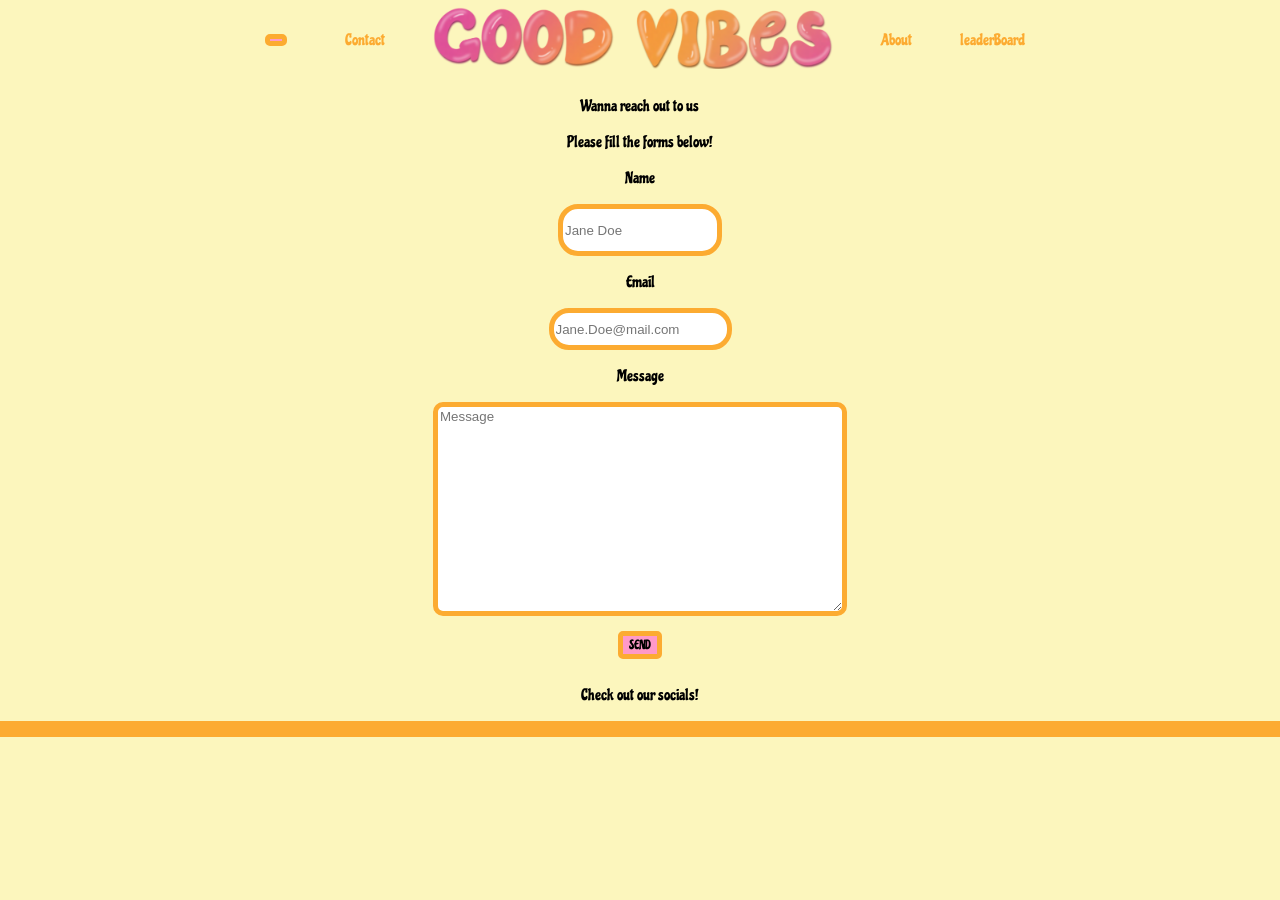
<file: contact.html>
<!doctype html>
<html lang="en">
  <head>
    <meta charset="UTF-8" />
    <meta name="viewport" content="width=device-width, initial-scale=1.0" />
    <title>Contact</title>
    <link rel="stylesheet" href="./style/contact.css" />
    <link rel="stylesheet" href="./style/main.css" />
    <script src="./modules/buttons.js" type="module"></script>
  </head>
  <body>
    <header>
      <nav class="desktop-nav">
        <button
          class="dark-mode"
          aria-label="Button to toggle dark-mode"
          id="darkBtn"
        ></button>
        <a href="./contact.html">Contact</a>
        <a href="./index.html"
          ><img
            class="logo"
            src="./img/logo.png"
            alt="Clickable logo saying good vibes that takes users to homepage"
        /></a>
        <a href="./about.html">About</a>
        <a href="./leaderBoard.html">leaderBoard</a>
      </nav>

      <nav class="mobile-nav">
        <a href="./index.html"
          ><img
            class="logo"
            src="./img/logo.png"
            alt="Clickable logo saying good vibes that takes users to homepage"
        /></a>
        <button
          class="dark-mode"
          id="darkModeMobile"
          type="button"
          title="Toggle dark mode"
        ></button>
        <button
          class="dropdown-btn"
          type="button"
          title="Toggle navigation menu"
        >
          <svg
            xmlns="http://www.w3.org/2000/svg"
            height="2rem"
            viewBox="0 -960 960 960"
            width="2rem"
            fill="#1f1f1f"
          >
            <path
              d="M120-240v-80h720v80H120Zm0-200v-80h720v80H120Zm0-200v-80h720v80H120Z"
            />
          </svg>
        </button>

        <div class="dropdown-content">
          <a href="./about.html">About</a>
          <a href="./contact.html">Contact</a>
          <a href="./leaderBoard.html">leaderBoard</a>
        </div>
      </nav>
    </header>

    <div class="cbox">
      <p>Wanna reach out to us</p>
      <p>Please fill the forms below!</p>

      <p>Name</p>
      <input type="text" id="smTb" placeholder="Jane Doe" />
      <p>Email</p>
      <input type="text " id="mTb" placeholder="Jane.Doe@mail.com" />
      <p>Message</p>
      <textarea name="" id="lTb" placeholder="Message"></textarea><br />
      <button>SEND</button>
      <p>Check out our socials!</p>
    </div>

    <footer></footer>
  </body>
</html>
</file>
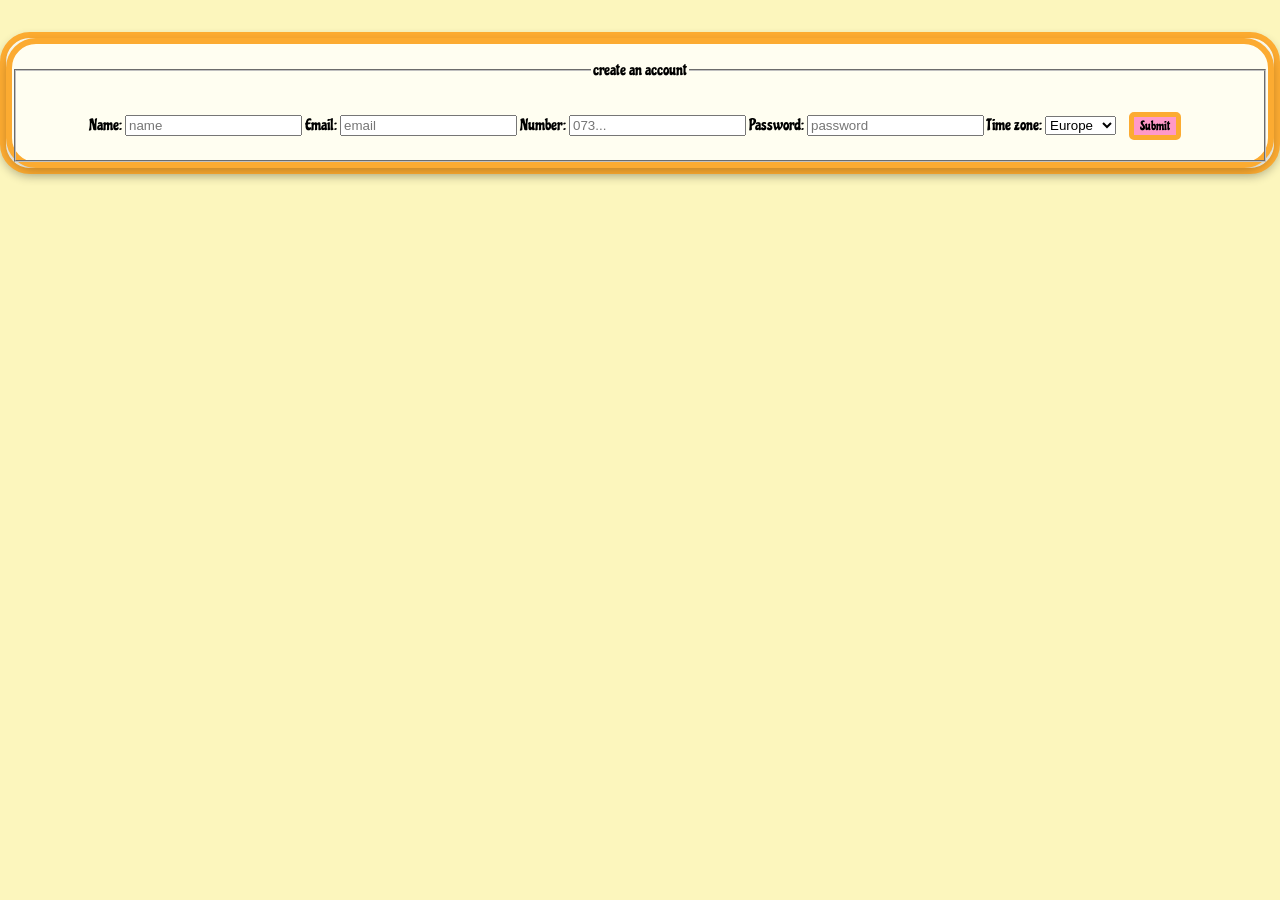
<file: docs/contact.html>
<!DOCTYPE html>
<html lang="en">
<head>
    <meta charset="UTF-8">
    <meta name="viewport" content="width=device-width, initial-scale=1.0">
    <title>Document</title>
    <link rel="stylesheet" href="../style/main.css">
    <script src="../modules/buttons.js" type="module"></script>

</head>
<body> 
    <p id="timeZone"></p>
    <div class="card">
        <form class="card" id="card"> 
            <fieldset>
            <legend><p>create an account</p></legend>
            <lebel for="username"> Name:</lebel>
            <input type="text" id="username" placeholder="name">
            <label for="emailInput" >Email:</label>
            <input type="email" id="emailInput" placeholder="email">
            <label for="numberInput">Number:</label>
            <input type="number" id="numberInput" placeholder="073...">
            <label for="passInput">Password:</label>
            <input type="password" id="passInput" placeholder="password">
            <label for="country">Time zone:</label>
            <select id="country" name="cars">
              <option value="europe">Europe</option>
              <option value="asia">Asia</option>
              <option value="america">America</option>
             </select>
             <button id="fbtn">Submit</button>
            </fieldset>
        </form>
    </div>

    

</body>
</html>
</file>
<file: style/contact.css>
/* Har gjort contact enligt conva designen*/
input {
  border-radius: 20px;
  border: solid #fcab31 5px;
}

#lTb {
  width: 250px;
  height: 150px;
  font-family: sans-serif;
  border: #fcab31 solid 5px;
  border-radius: 10px;
}

#smTb {
  width: 100px;
  height: 30px;
}

#mTb {
  height: 20px;
}

/* =====================
Tablet / Desktop styling 
===================== */
@media (min-width: 768px) {
  input, #lTb, #smTb, #mTb {
    width: auto;
    max-width: 400px;
  }

  #lTb {
    width: 400px;
    height: 200px;
  }

  #smTb {
    width: 150px;
    height: 40px;
  }

  #mTb {
    height: 30px;
  }

  form {
    display: flex;
    flex-direction: column;
    align-items: flex-start;
    gap: 15px;
    max-width: 600px;
    margin: 0 auto;
  }
}
</file>
<file: style/main.css>
@import url("https://fonts.googleapis.com/css2?family=Chicle&display=swap");

:root {
  --primary-bg: #fcf6bd;
  --secondary: #ff99c8;
  --white: #fffef1;
  --peach: #fcab31;
  --darkPeach: #363635;
  --postitDefault: #d6c5ef;
}

/* DARK MODE STYLING */

body.dark {
  background-color: #363627ed;
}

body.dark h1 {
  color: white;
}

body.dark p {
    color:white;
}

/* bara la style för att se var darkmode knappen ska vara */
/* .dark-mode {
  background-color: rgb(255, 162, 162);
  width: 1rem;
  height: 1rem;
  border-radius: 2rem;
} */
/* BASE STYLING */
body {
  margin: 0;
  padding: 0;
  display: flex;
  flex-direction: column;
  background-color: var(--primary-bg);
  min-height: 100vh;
  font-family: chicle;
  text-align: center;
}

main {
  flex: 1;
}

a {
  text-decoration: none;
  color: var(--peach);
}

button {
    background-color: var(--secondary);
    font-family: chicle;
    border: var(--peach) solid 5px;
    border-radius: 5px;
    margin: 10px;
}

/* GLOBAL CARD STYLE */
.card {
  background-color: var(--white);
  border: 6px solid var(--peach);
  border-radius: 30px;
  box-shadow: 0 4px 8px rgba(0,0,0,0.2);
}

/* NAVIGATION BAR */
header {
  padding: 0.5rem;
  display: flex;
  flex-direction: row;
  height: 3rem;
}

.logo {
  width: 16rem;
}

.desktop-nav {
  display: none;
}

/* Dropdown menu */
.mobile-nav {
  width: 100%;
  display: flex;
  flex-direction: row;
  justify-content: space-between;
  align-items: center;
  position: relative;
}

.dropdown-btn {
  background: none;
  border: none;
  display: flex;
  align-items: center;
}

.dropdown-content {
  display: none;
  position: absolute;
  right: 0;
  top: 100%;
  min-width: 6rem;
  gap: 0.5rem;
  padding: 0.5rem;
  background-color: var(--white);
  z-index: 1000;
}

.dropdown-content.active {
  display: flex !important;
  flex-direction: column;
  align-items: center;
}

/* Main title */
.page-title {
  margin: 0;
  display: flex;
  align-self: center;
}

/* Footer */
footer {
  padding: 0.5rem;
  background-color: var(--peach);
  display: grid;
  grid-template-columns: 1fr 1fr 1fr;
}

#foot-sec2 {
  display: flex;
  flex-direction: row;
  align-items: center;
  gap: 1rem;
}

/* =================
Desktop styling 
================== */

@media (min-width: 1024px) {
  header {
    justify-content: center;
    padding: 1rem;
  }

  .logo {
    width: 25rem;
  }

  .desktop-nav {
    width: 100%;
    display: flex;
    flex-direction: row;
    justify-content: center;
    align-items: center;
    gap: 3rem;
  }

  .desktop-nav a:hover {
    font-size: 1.2rem;
    color: var(--secondary);
  }

  .mobile-nav {
    display: none !important;
  }

}
</file>
